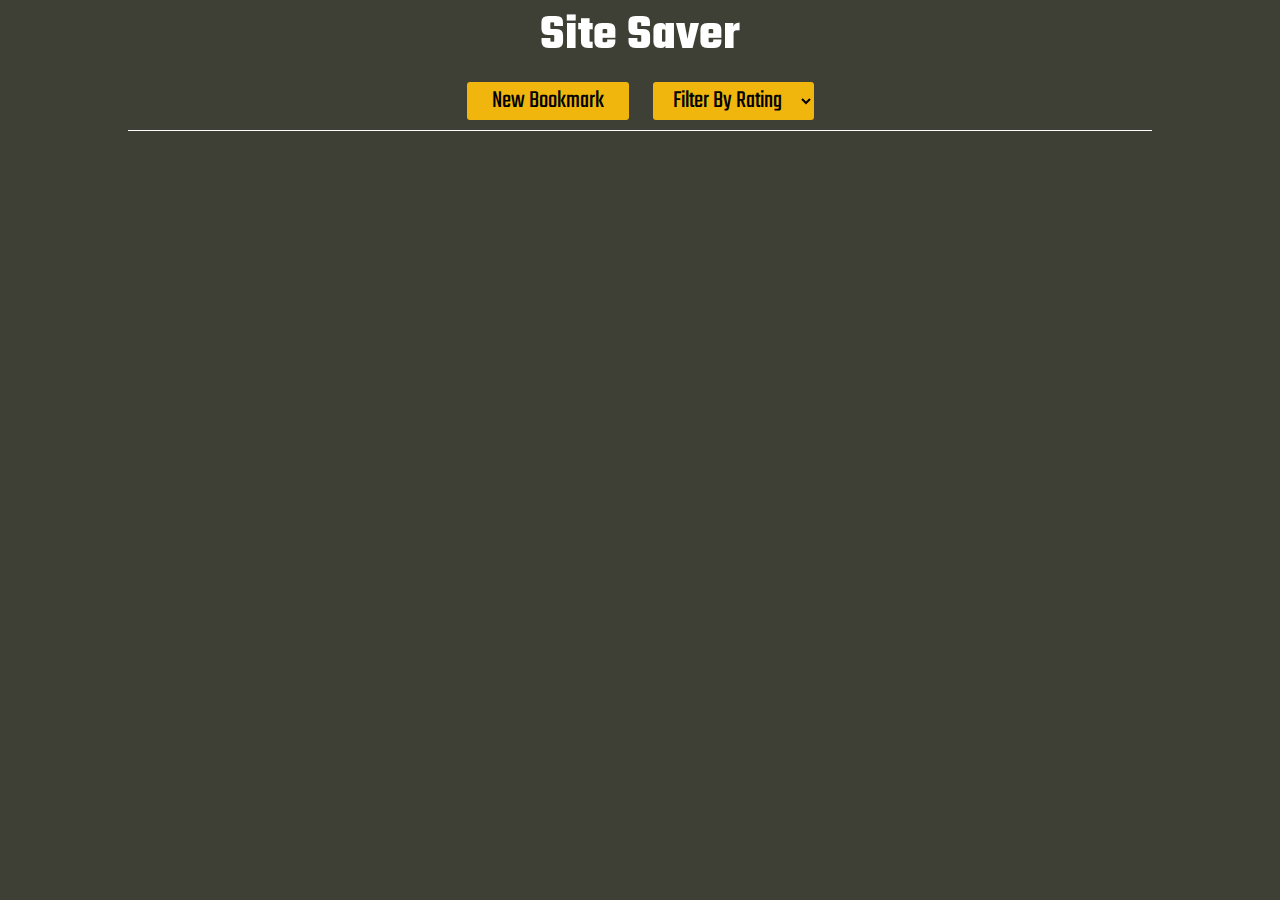
<file: index.html>
<!DOCTYPE html>
<html lang="en">
<head>
  <meta charset="UTF-8">
  <meta name="viewport" content="width=device-width, initial-scale=1.0">
  <link rel="stylesheet" type="text/css" href="stylesheet.css">
  <link href="https://fonts.googleapis.com/icon?family=Material+Icons"
      rel="stylesheet">
  <title>Site Saver</title>
</head>
<body>
  <h1>Site Saver</h1>

  <main>

  </main>

<script type="text/javascript" src="https://code.jquery.com/jquery-3.2.1.min.js"></script>
<!-- base module -->
<script type="module" src="scripts/index.js"></script>
</body>
</html>
</file>
<file: stylesheet.css>
@import url('https://fonts.googleapis.com/css2?family=Teko:wght@300&display=swap');

/*    MOBILE FIRST */

* {
  margin: 0;
  padding: 0;
  display: border-box;
}

/*    BODY STYLING */

body, main, form, textarea {
  display: flex;
  flex-direction: column;
}

body {
  /* background-color: #FFF; */
  background-color: #3E3F35;
  color: #FFF;
  justify-content: center;
  text-align: center;
  width: 80%;
  margin: 0 auto;
}

/*    FONT STYLING */
h1, button, form, input, p, ul, select {
  font-family: 'Teko', sans-serif;;
}

h1 {
color: #FFF;
}

/*    LIST STYLING */

ul {
  border-top: solid 1px #FFF;
  list-style: none;
}

li {
  color: #FFF;
  margin: 2px 0px;
  border-bottom: solid 1px #FFF;
  background: #3E3F35;
  padding: 5px 0 0;
  font-size: 25px;
}

#expanded {
  font-size: 18px;
}

/*    BUTTON STYLING */

#star-rating {
  font-size: 16px;
  color: #F1B60E;
  margin-top: 0;
}

button {
  font-size: 18px;
  margin: 5px;
  padding: 1px 13px;
  background: #F1B60E;
  border-style: none;
  border-radius: 3px;
}
  
a {
  font-size: 18px;
  margin: 5px;
  
}

/* link styled as button */
.button {
  display: inline-block;
  padding: 1px 10px;
  text-align: center;
  text-decoration: none;
  color: #000;
  background-color: #F1B60E;
  border-radius: 3px;
  outline: none;
}

select {
  font-size: 18px;
  margin: 5px;
  padding: 0 3px;
  border-style: none;
  background: #F1B60E;
  border-radius: 3px;
}

/*    FORM STYLING */

#desc-textarea {
  font-family: 'Teko', sans-serif;
  max-width: 80%;
  text-align: center;
  margin: 5px auto;
  padding: 0 82px;
}

input[type=submit] {
  font-size: 18px;
  margin: 5px;
  padding: 0 5px;
  background: #F1B60E;
  border-style: none;
  border-radius: 3px;
  padding: 1px 13px;

}

.new-bookmark {
  background: #3E3F35;
  text-align: center;
}

.new-bookmark-form {
  display: flex;
  align-items: center;
  justify-content: center;
}

input[type=text] {
  max-width: 80%;
  text-align: center;
  margin: 5px auto;
  padding: 0 80px;
  
}
/* rating-select menu */
#rating {
  margin-left: 8px;
  font-size: 14px;
}

.rating-label {
  color: #FFF;
  margin-top: 15px;
  padding-top: 15px;
}

/*    LARGE SCREEN STYLING */

@media (min-width: 700px) {

/*    BODY STYLING */

body {
  width: 80%;
  margin: 0 auto;
}

/*    TEXT STYLING */

h1 {
  font-size: 50px;
}

/*    LIST STYLING */

li {
  font-size: 35px;
}

/*    BUTTON STYLING */

button, a, select, p {
  font-size: 25px;
}

#star-rating, #expanded {
  font-size: 25px;
}

#rating {
  margin: 10px;
  font-size: 18px;
  padding: 0 20px
}

button {
  margin: 10px;
  padding: 1px 25px;
}

#filter-select {
  margin: 10px;
  padding: 0 16px;
}

/*    FORM STYLING */

input[type=text] {
  max-width: 80%;
  text-align: center;
  margin: 5px auto;
  padding: 5px 80px;
  font-size: 18px;
}

#desc-textarea {
  font-family: 'Teko', sans-serif;
  /* text-align: center;
  width: 250px; */
  max-width: 80%;
  text-align: center;
  margin: 5px auto;
  padding: 15px 83px;
  font-size: 18px;
}

.rating-label {
  font-size: 25px;
}

input[type=submit] {
  font-size: 25px;
  margin: 5px;
  padding: 10px 5px;
  background: #F1B60E;
  border-style: none;
  border-radius: 3px;
  padding: 1px 26px;
}

}
</file>
